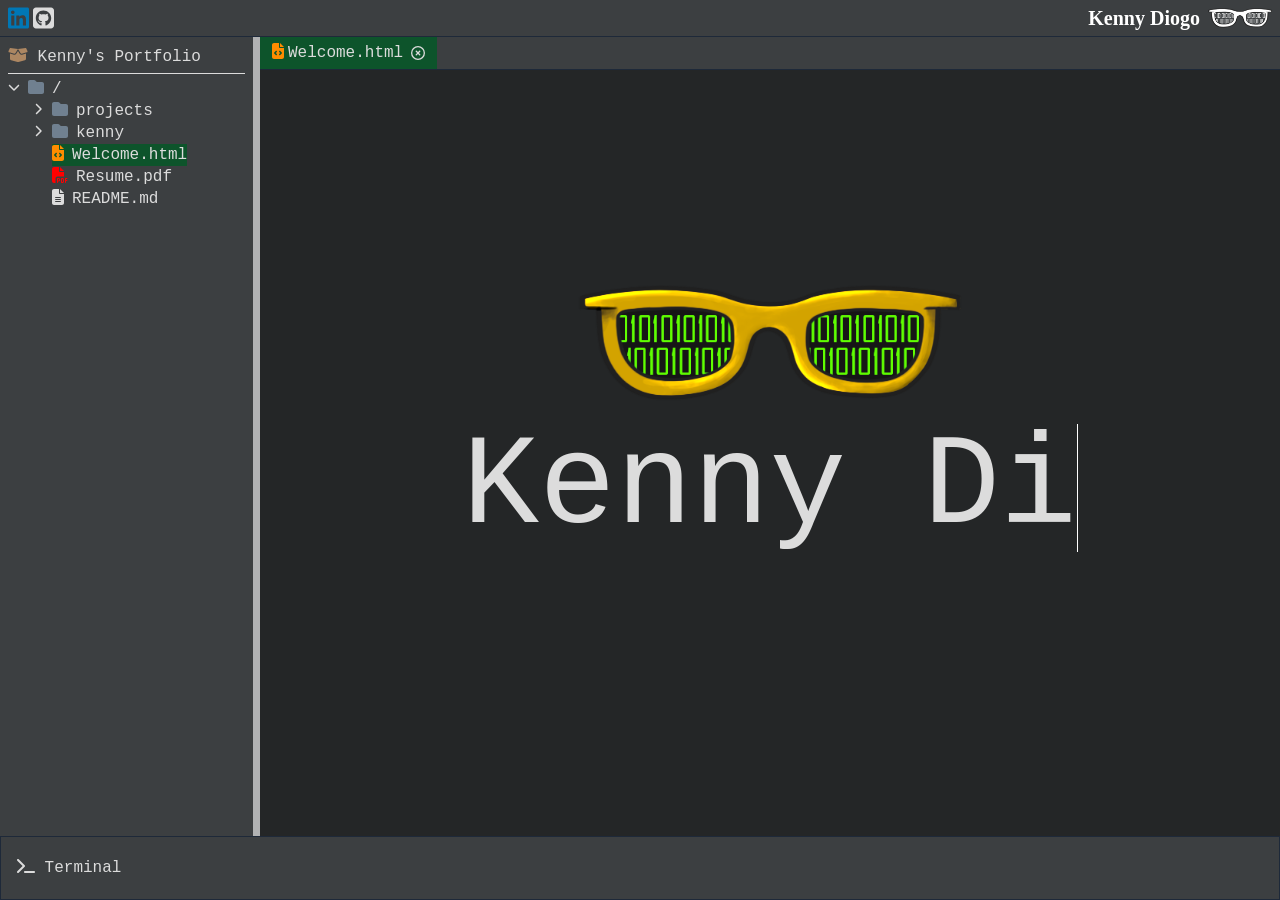
<file: index.html>
<!DOCTYPE html>
<html lang="en">
  <head>
    <meta charset="UTF-8" />
    <link rel="icon" href="/favicon.ico" />
    <meta name="viewport" content="width=device-width, initial-scale=1.0" />
    <title>Kenny Diogo | IDE CV</title>
    <script type="module" crossorigin src="/assets/index-h1OpNmL_.js"></script>
    <link rel="stylesheet" crossorigin href="/assets/index-DPymTVwP.css">
  </head>
  <body>
    <div id="app"></div>
  </body>
</html>
</file>
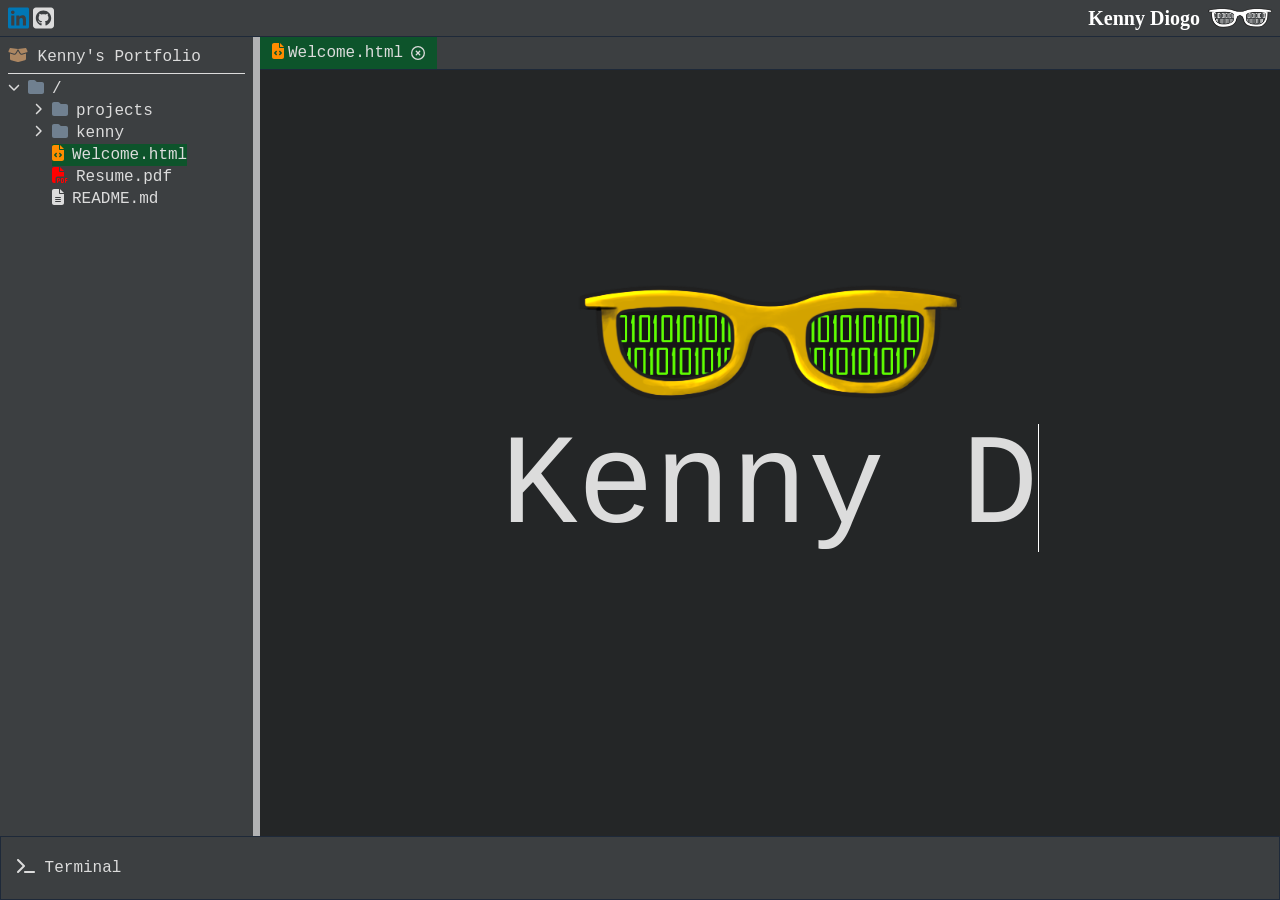
<file: choosePlaylist/index.html>
<!DOCTYPE html>
<html>
<head>
    <meta charset="utf-8">
    <meta http-equiv="X-UA-Compatible" content="IE=edge">
    <meta name="viewport" content="width=device-width, initial-scale=1">
</head>
<body>
    <script>
        window.location.replace("https://kmdiogo.github.io");
    </script>
</body>
</html>
</file>
<file: assets/index-DPymTVwP.css>
.typer-caret[data-v-a244d93f]{width:1px}.typer-caret[data-v-a244d93f]:before{box-sizing:inherit;content:"​"}.arrow-right[data-v-ddeba9b3]{border-top:10px solid #0000;border-bottom:10px solid #0000;border-left:10px solid var(--color-darcula-600);width:0;height:0;top:calc(var(--spacing,.25rem)*2);right:calc(var(--spacing,.25rem)*-2);position:absolute}.arrow-left[data-v-ddeba9b3]{border-top:10px solid #0000;border-bottom:10px solid #0000;border-right:10px solid var(--color-darcula-600);width:0;height:0;top:calc(var(--spacing,.25rem)*2);left:calc(var(--spacing,.25rem)*-2);position:absolute}/*! tailwindcss v4.1.10 | MIT License | https://tailwindcss.com */@layer properties{@supports (((-webkit-hyphens:none)) and (not (margin-trim:inline))) or ((-moz-orient:inline) and (not (color:rgb(from red r g b)))){*,:before,:after,::backdrop{--tw-rotate-x:initial;--tw-rotate-y:initial;--tw-rotate-z:initial;--tw-skew-x:initial;--tw-skew-y:initial;--tw-space-y-reverse:0;--tw-border-style:solid;--tw-leading:initial;--tw-font-weight:initial;--tw-shadow:0 0 #0000;--tw-shadow-color:initial;--tw-shadow-alpha:100%;--tw-inset-shadow:0 0 #0000;--tw-inset-shadow-color:initial;--tw-inset-shadow-alpha:100%;--tw-ring-color:initial;--tw-ring-shadow:0 0 #0000;--tw-inset-ring-color:initial;--tw-inset-ring-shadow:0 0 #0000;--tw-ring-inset:initial;--tw-ring-offset-width:0px;--tw-ring-offset-color:#fff;--tw-ring-offset-shadow:0 0 #0000;--tw-duration:initial}}}@layer theme{:root,:host{--font-sans:ui-sans-serif,system-ui,sans-serif,"Apple Color Emoji","Segoe UI Emoji","Segoe UI Symbol","Noto Color Emoji";--font-mono:ui-monospace,SFMono-Regular,Menlo,Monaco,Consolas,"Liberation Mono","Courier New",monospace;--color-green-400:oklch(79.2% .209 151.711);--color-green-900:oklch(39.3% .095 152.535);--color-blue-600:oklch(54.6% .245 262.881);--color-blue-700:oklch(48.8% .243 264.376);--color-gray-50:oklch(98.5% .002 247.839);--color-gray-800:oklch(27.8% .033 256.848);--color-black:#000;--color-white:#fff;--spacing:.25rem;--text-xs:.75rem;--text-xs--line-height:calc(1/.75);--text-sm:.875rem;--text-sm--line-height:calc(1.25/.875);--text-lg:1.125rem;--text-lg--line-height:calc(1.75/1.125);--text-xl:1.25rem;--text-xl--line-height:calc(1.75/1.25);--text-2xl:1.5rem;--text-2xl--line-height:calc(2/1.5);--text-3xl:1.875rem;--text-3xl--line-height: 1.2 ;--text-4xl:2.25rem;--text-4xl--line-height:calc(2.5/2.25);--text-5xl:3rem;--text-5xl--line-height:1;--text-6xl:3.75rem;--text-6xl--line-height:1;--text-9xl:8rem;--text-9xl--line-height:1;--font-weight-semibold:600;--font-weight-bold:700;--leading-tight:1.25;--leading-snug:1.375;--radius-lg:.5rem;--default-transition-duration:.15s;--default-transition-timing-function:cubic-bezier(.4,0,.2,1);--default-font-family:var(--font-sans);--default-mono-font-family:var(--font-mono);--color-darcula-200:#dcdcdc;--color-darcula-300:#b1b2b3;--color-darcula-400:#77797a;--color-darcula-500:#3c3f41;--color-darcula-600:#36393b;--color-darcula-700:#242627;--color-darcula-900:#121314;--color-forest-green-500:#228b22;--color-forest-green-600:#1f7d1f;--color-forest-green-800:#0f3f0f;--color-linkedin:#0077b5;--font-fancy:Righteous,cursive;--font-body:Courier,monospace;--animate-pendulum:.75s pendulum ease-in-out infinite;--animate-idle-blink:1s idle-blink step-start 0s infinite}}@layer base{*,:after,:before,::backdrop{box-sizing:border-box;border:0 solid;margin:0;padding:0}::file-selector-button{box-sizing:border-box;border:0 solid;margin:0;padding:0}html,:host{-webkit-text-size-adjust:100%;-moz-tab-size:4;tab-size:4;line-height:1.5;font-family:var(--default-font-family,ui-sans-serif,system-ui,sans-serif,"Apple Color Emoji","Segoe UI Emoji","Segoe UI Symbol","Noto Color Emoji");font-feature-settings:var(--default-font-feature-settings,normal);font-variation-settings:var(--default-font-variation-settings,normal);-webkit-tap-highlight-color:transparent}hr{height:0;color:inherit;border-top-width:1px}abbr:where([title]){-webkit-text-decoration:underline dotted;text-decoration:underline dotted}h1,h2,h3,h4,h5,h6{font-size:inherit;font-weight:inherit}a{color:inherit;-webkit-text-decoration:inherit;text-decoration:inherit}b,strong{font-weight:bolder}code,kbd,samp,pre{font-family:var(--default-mono-font-family,ui-monospace,SFMono-Regular,Menlo,Monaco,Consolas,"Liberation Mono","Courier New",monospace);font-feature-settings:var(--default-mono-font-feature-settings,normal);font-variation-settings:var(--default-mono-font-variation-settings,normal);font-size:1em}small{font-size:80%}sub,sup{vertical-align:baseline;font-size:75%;line-height:0;position:relative}sub{bottom:-.25em}sup{top:-.5em}table{text-indent:0;border-color:inherit;border-collapse:collapse}:-moz-focusring{outline:auto}progress{vertical-align:baseline}summary{display:list-item}ol,ul,menu{list-style:none}img,svg,video,canvas,audio,iframe,embed,object{vertical-align:middle;display:block}img,video{max-width:100%;height:auto}button,input,select,optgroup,textarea{font:inherit;font-feature-settings:inherit;font-variation-settings:inherit;letter-spacing:inherit;color:inherit;opacity:1;background-color:#0000;border-radius:0}::file-selector-button{font:inherit;font-feature-settings:inherit;font-variation-settings:inherit;letter-spacing:inherit;color:inherit;opacity:1;background-color:#0000;border-radius:0}:where(select:is([multiple],[size])) optgroup{font-weight:bolder}:where(select:is([multiple],[size])) optgroup option{padding-inline-start:20px}::file-selector-button{margin-inline-end:4px}::placeholder{opacity:1}@supports (not ((-webkit-appearance:-apple-pay-button))) or (contain-intrinsic-size:1px){::placeholder{color:currentColor}@supports (color:color-mix(in lab,red,red)){::placeholder{color:color-mix(in oklab,currentcolor 50%,transparent)}}}textarea{resize:vertical}::-webkit-search-decoration{-webkit-appearance:none}::-webkit-date-and-time-value{min-height:1lh;text-align:inherit}::-webkit-datetime-edit{display:inline-flex}::-webkit-datetime-edit-fields-wrapper{padding:0}::-webkit-datetime-edit{padding-block:0}::-webkit-datetime-edit-year-field{padding-block:0}::-webkit-datetime-edit-month-field{padding-block:0}::-webkit-datetime-edit-day-field{padding-block:0}::-webkit-datetime-edit-hour-field{padding-block:0}::-webkit-datetime-edit-minute-field{padding-block:0}::-webkit-datetime-edit-second-field{padding-block:0}::-webkit-datetime-edit-millisecond-field{padding-block:0}::-webkit-datetime-edit-meridiem-field{padding-block:0}:-moz-ui-invalid{box-shadow:none}button,input:where([type=button],[type=reset],[type=submit]){-webkit-appearance:button;-moz-appearance:button;appearance:button}::file-selector-button{-webkit-appearance:button;-moz-appearance:button;appearance:button}::-webkit-inner-spin-button{height:auto}::-webkit-outer-spin-button{height:auto}[hidden]:where(:not([hidden=until-found])){display:none!important}button{cursor:pointer}ul,ol{margin:1em 0;padding:0 0 0 40px;list-style:outside;display:block}ol{list-style-type:decimal}ul ul,ol ul{margin-left:15px;list-style-type:circle}ol ol,ul ol{margin-left:15px;list-style-type:lower-latin}p{margin-block:calc(var(--spacing)*4)}h1,h2,h3,h4,h5,h6{margin-block:calc(var(--spacing)*2)}::-webkit-scrollbar{width:10px}::-webkit-scrollbar-track{background-color:var(--color-darcula-700)}::-webkit-scrollbar-thumb{background-color:var(--color-darcula-400)}::-webkit-scrollbar-thumb:hover{background-color:var(--color-darcula-300)}}@layer components;@layer utilities{.pointer-events-none{pointer-events:none}.invisible{visibility:hidden}.absolute{position:absolute}.relative{position:relative}.-top-6{top:calc(var(--spacing)*-6)}.top-2{top:calc(var(--spacing)*2)}.top-4{top:calc(var(--spacing)*4)}.-right-2{right:calc(var(--spacing)*-2)}.right-0{right:calc(var(--spacing)*0)}.-left-2{left:calc(var(--spacing)*-2)}.left-0{left:calc(var(--spacing)*0)}.z-10{z-index:10}.z-50{z-index:50}.order-1{order:1}.order-2{order:2}.order-3{order:3}.col-span-12{grid-column:span 12/span 12}.m-0{margin:calc(var(--spacing)*0)}.my-1{margin-block:calc(var(--spacing)*1)}.mt-0{margin-top:calc(var(--spacing)*0)}.mt-1{margin-top:calc(var(--spacing)*1)}.mt-2{margin-top:calc(var(--spacing)*2)}.mt-4{margin-top:calc(var(--spacing)*4)}.mt-6{margin-top:calc(var(--spacing)*6)}.mr-1{margin-right:calc(var(--spacing)*1)}.mr-2{margin-right:calc(var(--spacing)*2)}.mr-4{margin-right:calc(var(--spacing)*4)}.mr-5{margin-right:calc(var(--spacing)*5)}.mr-auto{margin-right:auto}.mb-0{margin-bottom:calc(var(--spacing)*0)}.mb-3{margin-bottom:calc(var(--spacing)*3)}.mb-4{margin-bottom:calc(var(--spacing)*4)}.ml-0{margin-left:calc(var(--spacing)*0)}.ml-2{margin-left:calc(var(--spacing)*2)}.ml-6{margin-left:calc(var(--spacing)*6)}.ml-auto{margin-left:auto}.box-border{box-sizing:border-box}.block{display:block}.contents{display:contents}.flex{display:flex}.grid{display:grid}.hidden{display:none}.inline-block{display:inline-block}.table{display:table}.h-0{height:calc(var(--spacing)*0)}.h-1\/5{height:20%}.h-12{height:calc(var(--spacing)*12)}.h-16{height:calc(var(--spacing)*16)}.h-28{height:calc(var(--spacing)*28)}.h-80{height:calc(var(--spacing)*80)}.h-full{height:100%}.h-screen{height:100vh}.min-h-12{min-height:calc(var(--spacing)*12)}.w-1{width:calc(var(--spacing)*1)}.w-3{width:calc(var(--spacing)*3)}.w-4{width:calc(var(--spacing)*4)}.w-6{width:calc(var(--spacing)*6)}.w-10{width:calc(var(--spacing)*10)}.w-12{width:calc(var(--spacing)*12)}.w-14{width:calc(var(--spacing)*14)}.w-16{width:calc(var(--spacing)*16)}.w-72{width:calc(var(--spacing)*72)}.w-full{width:100%}.flex-1{flex:1}.shrink-0{flex-shrink:0}.grow{flex-grow:1}.grow-0{flex-grow:0}.rotate-270{rotate:270deg}.transform{transform:var(--tw-rotate-x,)var(--tw-rotate-y,)var(--tw-rotate-z,)var(--tw-skew-x,)var(--tw-skew-y,)}.animate-idle-blink{animation:var(--animate-idle-blink)}.cursor-e-resize{cursor:e-resize}.grid-cols-1{grid-template-columns:repeat(1,minmax(0,1fr))}.grid-cols-12{grid-template-columns:repeat(12,minmax(0,1fr))}.flex-col{flex-direction:column}.flex-wrap{flex-wrap:wrap}.items-center{align-items:center}.justify-center{justify-content:center}.justify-end{justify-content:flex-end}.gap-1{gap:calc(var(--spacing)*1)}.gap-2{gap:calc(var(--spacing)*2)}.gap-4{gap:calc(var(--spacing)*4)}.gap-6{gap:calc(var(--spacing)*6)}.gap-10{gap:calc(var(--spacing)*10)}:where(.space-y-10>:not(:last-child)){--tw-space-y-reverse:0;margin-block-start:calc(calc(var(--spacing)*10)*var(--tw-space-y-reverse));margin-block-end:calc(calc(var(--spacing)*10)*calc(1 - var(--tw-space-y-reverse)))}.truncate{text-overflow:ellipsis;white-space:nowrap;overflow:hidden}.overflow-auto{overflow:auto}.overflow-hidden{overflow:hidden}.rounded{border-radius:.25rem}.rounded-full{border-radius:3.40282e38px}.rounded-lg{border-radius:var(--radius-lg)}.border{border-style:var(--tw-border-style);border-width:1px}.border-2{border-style:var(--tw-border-style);border-width:2px}.border-b{border-bottom-style:var(--tw-border-style);border-bottom-width:1px}.border-none{--tw-border-style:none;border-style:none}.border-darcula-300{border-color:var(--color-darcula-300)}.border-darcula-500{border-color:var(--color-darcula-500)}.border-darcula-600{border-color:var(--color-darcula-600)}.border-gray-800{border-color:var(--color-gray-800)}.bg-black{background-color:var(--color-black)}.bg-darcula-200{background-color:var(--color-darcula-200)}.bg-darcula-300{background-color:var(--color-darcula-300)}.bg-darcula-500{background-color:var(--color-darcula-500)}.bg-darcula-600{background-color:var(--color-darcula-600)}.bg-darcula-700{background-color:var(--color-darcula-700)}.bg-forest-green-500{background-color:var(--color-forest-green-500)}.bg-gray-50{background-color:var(--color-gray-50)}.bg-green-900{background-color:var(--color-green-900)}.bg-transparent{background-color:#0000}.bg-white{background-color:var(--color-white)}.p-0{padding:calc(var(--spacing)*0)}.p-1{padding:calc(var(--spacing)*1)}.p-2{padding:calc(var(--spacing)*2)}.p-3{padding:calc(var(--spacing)*3)}.p-4{padding:calc(var(--spacing)*4)}.p-5{padding:calc(var(--spacing)*5)}.px-2{padding-inline:calc(var(--spacing)*2)}.px-3{padding-inline:calc(var(--spacing)*3)}.px-4{padding-inline:calc(var(--spacing)*4)}.px-10{padding-inline:calc(var(--spacing)*10)}.py-1{padding-block:calc(var(--spacing)*1)}.py-2{padding-block:calc(var(--spacing)*2)}.py-3{padding-block:calc(var(--spacing)*3)}.pr-0{padding-right:calc(var(--spacing)*0)}.text-center{text-align:center}.text-right{text-align:right}.font-body{font-family:var(--font-body)}.font-fancy{font-family:var(--font-fancy)}.text-2xl{font-size:var(--text-2xl);line-height:var(--tw-leading,var(--text-2xl--line-height))}.text-3xl{font-size:var(--text-3xl);line-height:var(--tw-leading,var(--text-3xl--line-height))}.text-4xl{font-size:var(--text-4xl);line-height:var(--tw-leading,var(--text-4xl--line-height))}.text-5xl{font-size:var(--text-5xl);line-height:var(--tw-leading,var(--text-5xl--line-height))}.text-lg{font-size:var(--text-lg);line-height:var(--tw-leading,var(--text-lg--line-height))}.text-sm{font-size:var(--text-sm);line-height:var(--tw-leading,var(--text-sm--line-height))}.text-xl{font-size:var(--text-xl);line-height:var(--tw-leading,var(--text-xl--line-height))}.text-xs{font-size:var(--text-xs);line-height:var(--tw-leading,var(--text-xs--line-height))}.leading-none{--tw-leading:1;line-height:1}.leading-snug{--tw-leading:var(--leading-snug);line-height:var(--leading-snug)}.leading-tight{--tw-leading:var(--leading-tight);line-height:var(--leading-tight)}.font-bold{--tw-font-weight:var(--font-weight-bold);font-weight:var(--font-weight-bold)}.font-semibold{--tw-font-weight:var(--font-weight-semibold);font-weight:var(--font-weight-semibold)}.whitespace-nowrap{white-space:nowrap}.text-black{color:var(--color-black)}.text-blue-600{color:var(--color-blue-600)}.text-blue-700{color:var(--color-blue-700)}.text-darcula-200{color:var(--color-darcula-200)}.text-darcula-300{color:var(--color-darcula-300)}.text-darcula-900{color:var(--color-darcula-900)}.text-forest-green-500{color:var(--color-forest-green-500)}.text-green-400{color:var(--color-green-400)}.text-linkedin{color:var(--color-linkedin)}.text-white{color:var(--color-white)}.underline{text-decoration-line:underline}.shadow{--tw-shadow:0 1px 3px 0 var(--tw-shadow-color,#0000001a),0 1px 2px -1px var(--tw-shadow-color,#0000001a);box-shadow:var(--tw-inset-shadow),var(--tw-inset-ring-shadow),var(--tw-ring-offset-shadow),var(--tw-ring-shadow),var(--tw-shadow)}.transition-colors{transition-property:color,background-color,border-color,outline-color,text-decoration-color,fill,stroke,--tw-gradient-from,--tw-gradient-via,--tw-gradient-to;transition-timing-function:var(--tw-ease,var(--default-transition-timing-function));transition-duration:var(--tw-duration,var(--default-transition-duration))}.duration-100{--tw-duration:.1s;transition-duration:.1s}.outline-none{--tw-outline-style:none;outline-style:none}@media (hover:hover){.hover\:animate-pendulum:hover{animation:var(--animate-pendulum)}.hover\:bg-darcula-600:hover{background-color:var(--color-darcula-600)}.hover\:bg-forest-green-600:hover{background-color:var(--color-forest-green-600)}.hover\:bg-forest-green-800:hover{background-color:var(--color-forest-green-800)}.hover\:text-darcula-300:hover{color:var(--color-darcula-300)}.hover\:text-white:hover{color:var(--color-white)}}.disabled\:cursor-not-allowed:disabled{cursor:not-allowed}.disabled\:opacity-50:disabled{opacity:.5}@media (min-width:48rem){.md\:order-1{order:1}.md\:order-3{order:3}.md\:mx-10{margin-inline:calc(var(--spacing)*10)}.md\:mb-4{margin-bottom:calc(var(--spacing)*4)}.md\:ml-auto{margin-left:auto}.md\:block{display:block}.md\:flex{display:flex}.md\:hidden{display:none}.md\:w-96{width:calc(var(--spacing)*96)}.md\:justify-start{justify-content:flex-start}.md\:text-6xl{font-size:var(--text-6xl);line-height:var(--tw-leading,var(--text-6xl--line-height))}.md\:text-9xl{font-size:var(--text-9xl);line-height:var(--tw-leading,var(--text-9xl--line-height))}}@media (min-width:64rem){.lg\:col-span-3{grid-column:span 3/span 3}.lg\:col-span-4{grid-column:span 4/span 4}.lg\:col-span-8{grid-column:span 8/span 8}.lg\:col-span-9{grid-column:span 9/span 9}.lg\:h-96{height:calc(var(--spacing)*96)}.lg\:grid-cols-3{grid-template-columns:repeat(3,minmax(0,1fr))}.lg\:flex-row{flex-direction:row}.lg\:gap-2{gap:calc(var(--spacing)*2)}}@media (min-width:80rem){.xl\:grid-cols-4{grid-template-columns:repeat(4,minmax(0,1fr))}}}@property --tw-rotate-x{syntax:"*";inherits:false}@property --tw-rotate-y{syntax:"*";inherits:false}@property --tw-rotate-z{syntax:"*";inherits:false}@property --tw-skew-x{syntax:"*";inherits:false}@property --tw-skew-y{syntax:"*";inherits:false}@property --tw-space-y-reverse{syntax:"*";inherits:false;initial-value:0}@property --tw-border-style{syntax:"*";inherits:false;initial-value:solid}@property --tw-leading{syntax:"*";inherits:false}@property --tw-font-weight{syntax:"*";inherits:false}@property --tw-shadow{syntax:"*";inherits:false;initial-value:0 0 #0000}@property --tw-shadow-color{syntax:"*";inherits:false}@property --tw-shadow-alpha{syntax:"<percentage>";inherits:false;initial-value:100%}@property --tw-inset-shadow{syntax:"*";inherits:false;initial-value:0 0 #0000}@property --tw-inset-shadow-color{syntax:"*";inherits:false}@property --tw-inset-shadow-alpha{syntax:"<percentage>";inherits:false;initial-value:100%}@property --tw-ring-color{syntax:"*";inherits:false}@property --tw-ring-shadow{syntax:"*";inherits:false;initial-value:0 0 #0000}@property --tw-inset-ring-color{syntax:"*";inherits:false}@property --tw-inset-ring-shadow{syntax:"*";inherits:false;initial-value:0 0 #0000}@property --tw-ring-inset{syntax:"*";inherits:false}@property --tw-ring-offset-width{syntax:"<length>";inherits:false;initial-value:0}@property --tw-ring-offset-color{syntax:"*";inherits:false;initial-value:#fff}@property --tw-ring-offset-shadow{syntax:"*";inherits:false;initial-value:0 0 #0000}@property --tw-duration{syntax:"*";inherits:false}@keyframes pendulum{50%{transform:translateY(-3px)}to{transform:translateY(0)}}@keyframes idle-blink{50%{opacity:0}to{opacity:1}}
</file>
